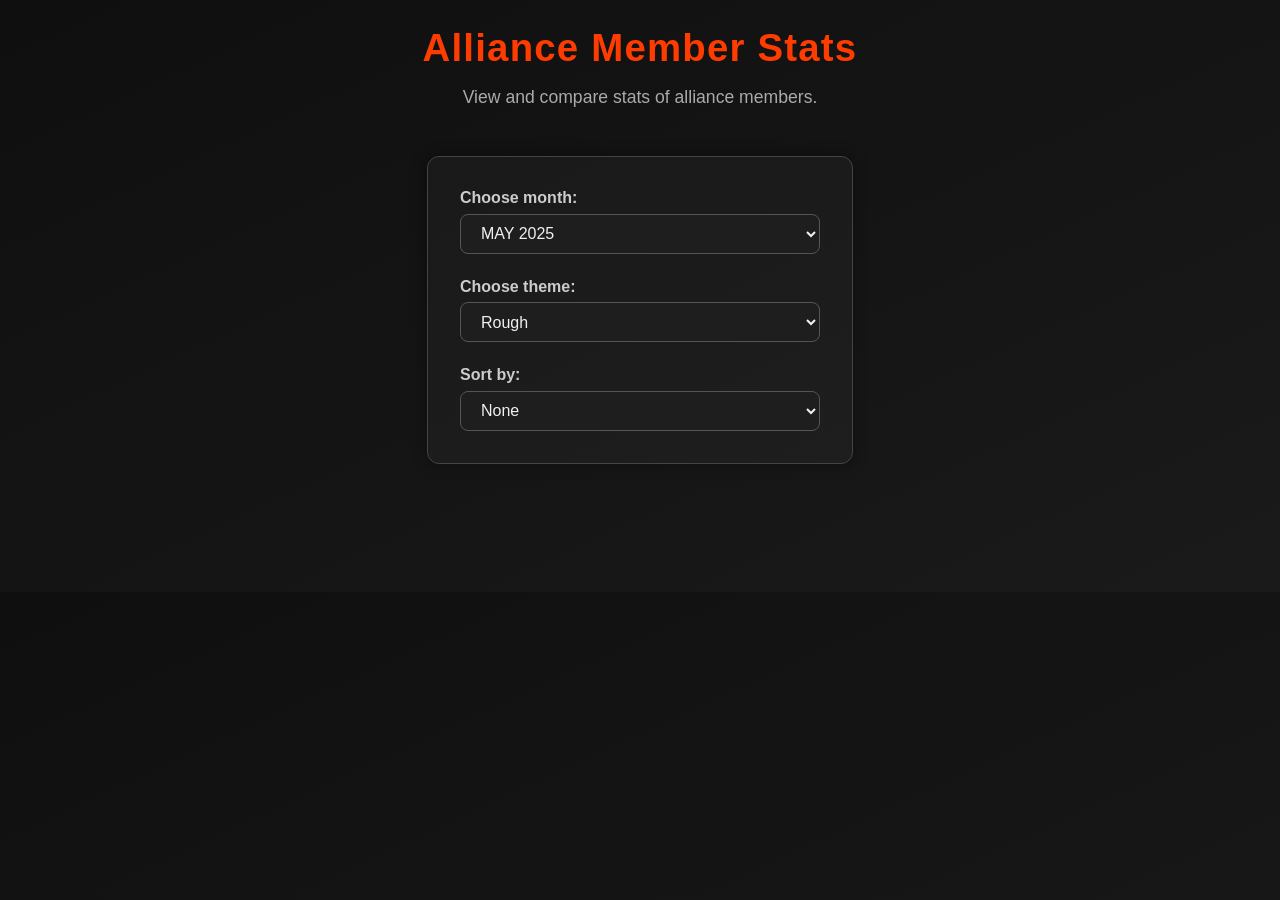
<file: index.html>
<!DOCTYPE html>
<html lang="en">

<head>
  <meta charset="UTF-8" />
  <meta name="viewport" content="width=device-width, initial-scale=1.0" />
  <title>Alliance Stats</title>
  <link rel="stylesheet" href="stats.css">
</head>

<body class="theme-rough">
  <header>
    <h1>Alliance Member Stats</h1>
    <p>View and compare stats of alliance members.</p>
  </header>

  <div class="container">

    <div class="selectors">
      <div class="select-row">
        <label for="monthSelect">Choose month:</label>
        <select id="monthSelect">
          <option value="JAN 2025">JAN 2025</option>
          <option value="FEB 2025">FEB 2025</option>
          <option value="MAR 2025">MAR 2025</option>
          <option value="APR 2025">APR 2025</option>
          <option value="MAY 2025" selected>MAY 2025</option>
        </select>
      </div>

      <div class="select-row">
        <label for="themeSelect">Choose theme:</label>
        <select id="themeSelect">
          <option value="theme-rough" selected>Rough</option>
          <option value="theme-elegant">Elegant</option>
          <option value="theme-fancy">Fancy</option>
        </select>
      </div>

      <div class="select-row">
        <label for="sortSelect">Sort by:</label>
        <select id="sortSelect">
          <option value="none">None</option>
          <option value="might">Might</option>
          <option value="kill_points">Kill Points</option>
          <option value="gw_points">GW Points</option>
          <option value="ir_points">IR Points</option>
          <option value="ar_faction_points">AR Faction Points</option>
          <option value="district_showdown_points">District Points</option>
        </select>
      </div>
    </div>

    <div id="player-grid" class="grid"></div>
  </div>

  <script src="stats.js"></script>
  <script>
    // Oppdaterer body class når nytt tema velges
    document.getElementById("themeSelect").addEventListener("change", function (e) {
      document.body.className = e.target.value;
    });
  </script>
</body>

</html>
</file>
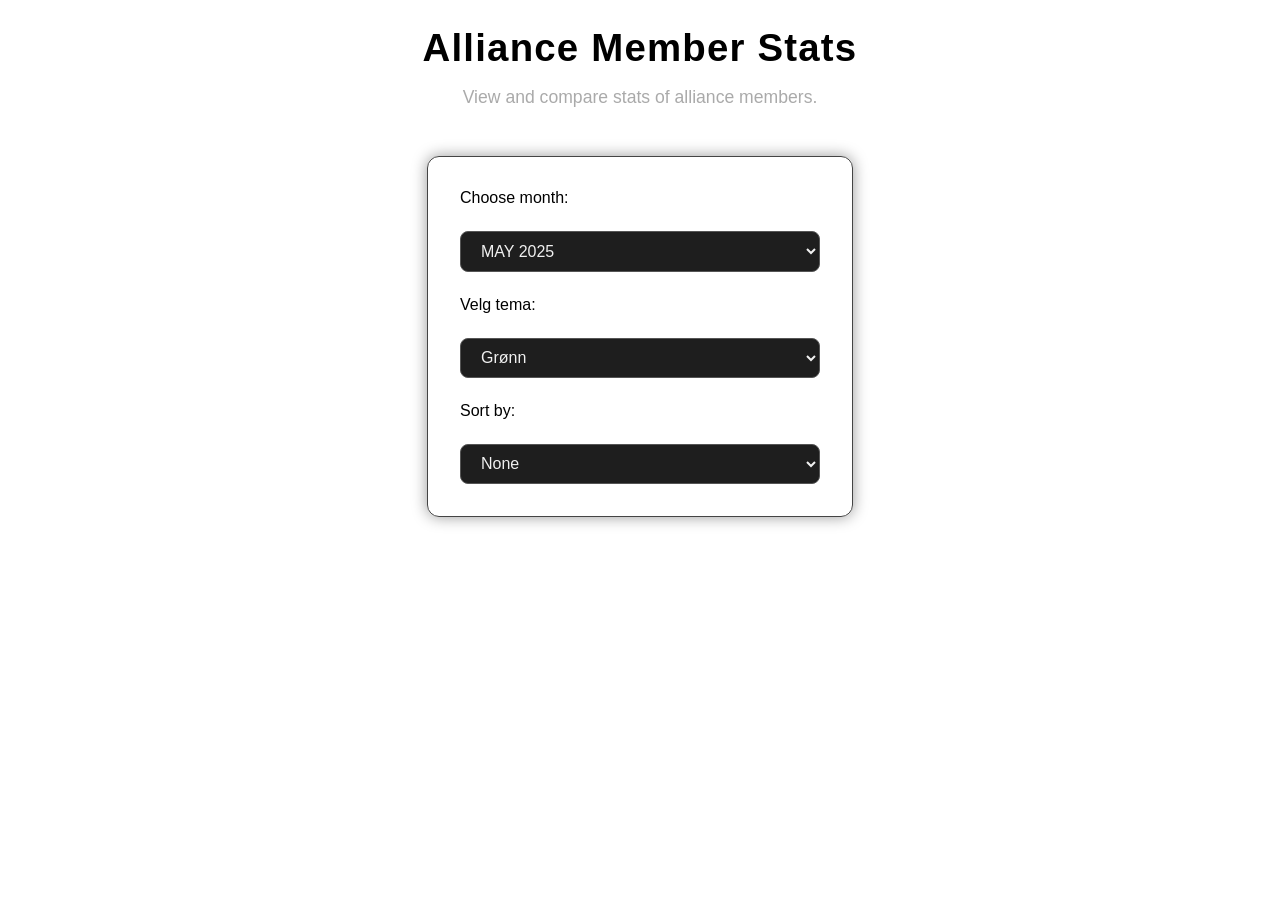
<file: stats.html>
<!DOCTYPE html>
<html lang="en">

<head>
  <meta charset="UTF-8" />
  <meta name="viewport" content="width=device-width, initial-scale=1.0" />
  <title>Alliance Stats</title>
  <link rel="stylesheet" href="stats.css">
</head>

<body class="theme-green">
  <header>
    <h1>Alliance Member Stats</h1>
    <p>View and compare stats of alliance members.</p>
  </header>

  <div class="container">

    <div class="selectors">
      <label for="monthSelect">Choose month:</label>
      <select id="monthSelect">
        <option value="JAN 2025">JAN 2025</option>
        <option value="FEB 2025">FEB 2025</option>
        <option value="MAR 2025">MAR 2025</option>
        <option value="APR 2025">APR 2025</option>
        <option value="MAY 2025" selected>MAY 2025</option>
      </select>

      <label for="themeSelect">Velg tema:</label>
      <select id="themeSelect">
        <option value="theme-green" selected>Grønn</option>
        <option value="theme-blue">Blå</option>
        <option value="theme-purple">Lilla</option>
      </select>

      <label for="sortSelect">Sort by:</label>
      <select id="sortSelect">
        <option value="none">None</option>
        <option value="might">Might</option>
        <option value="kill_points">Kill Points</option>
        <option value="gw_points">GW Points</option>
        <option value="ir_points">IR Points</option>
        <option value="ar_faction_points">AR Faction Points</option>
        <option value="district_showdown_points">District Points</option>
      </select>
    </div>

    <div id="player-grid" class="grid"></div>
  </div>

  <script src="stats.js"></script>
  <script>
    document.getElementById("themeSelect").addEventListener("change", function (e) {
      document.body.className = e.target.value;
    });
  </script>
</body>

</html>
</file>
<file: stats.css>
/* ===== TEMA-STILER ===== */
body.theme-rough {
  background: linear-gradient(to bottom right, #0f0f0f, #1a1a1a);
  color: #ccc;
}

.theme-rough h1 {
  color: #ff3c00;
}

.theme-rough .flip-card-front {
  background-color: #1e1e1e;
}

.theme-rough .flip-card-back {
  background-color: #292929;
}

.theme-rough details.section {
  background-color: #333;
}

.theme-rough details.section summary {
  color: #ff9100;
}

.theme-rough .flip-card::before {
  background: linear-gradient(45deg, #ff0000, #ff9100, #ff3c00, #ff0000);
}
body.theme-elegant {
  background: linear-gradient(to bottom right, #2b2b2b, #1f1f1f);
  color: #f3f3f3;
}

.theme-elegant h1 {
  color: #d4af37; /* gull */
}

.theme-elegant .flip-card-front {
  background-color: #2a2a2a;
}

.theme-elegant .flip-card-back {
  background-color: #383838;
}

.theme-elegant details.section {
  background-color: #444;
}

.theme-elegant details.section summary {
  color: #e0c97d;
}

.theme-elegant .flip-card::before {
  background: linear-gradient(45deg, #c5a100, #fff3b0, #d4af37, #c5a100);
}
body.theme-fancy {
  background: linear-gradient(to bottom right, #1e0033, #3d0066);
  color: #ffffff;
}

.theme-fancy h1 {
  color: #ff66cc;
}

.theme-fancy .flip-card-front {
  background-color: #4d0073;
}

.theme-fancy .flip-card-back {
  background-color: #660099;
}

.theme-fancy details.section {
  background-color: #7f00b2;
}

.theme-fancy details.section summary {
  color: #ffd1f3;
}

.theme-fancy .flip-card::before {
  background: linear-gradient(45deg, #ff00ff, #66ffff, #ff66cc, #ff00ff);
}

/* ===== GLOBALT ===== */
body {
  font-family: 'Segoe UI', Tahoma, Geneva, Verdana, sans-serif;
  margin: 0;
  padding: 0;
}

.container {
  max-width: 1200px;
  margin: 2rem auto;
  padding: 1rem;
}

/* ===== OVERSKRIFT ===== */
h1 {
  text-align: center;
  font-size: 2.4rem;
  letter-spacing: 1.2px;
  margin-bottom: 0.5rem;
}

p {
  text-align: center;
  font-size: 1.1rem;
  color: #aaa;
  margin-bottom: 2rem;
}

/* ===== SELECT-MENYER ===== */
.selectors {
  display: flex;
  flex-direction: column;
  gap: 1.5rem;
  padding: 2rem;
  max-width: 360px;
  margin: 0 auto 3rem auto;
  background-color: rgba(255, 255, 255, 0.03);
  border: 1px solid #444;
  border-radius: 12px;
  box-shadow: 0 0 15px rgba(0, 0, 0, 0.4);
}

.select-row {
  display: flex;
  flex-direction: column;
}

.select-row label {
  margin-bottom: 0.4rem;
  font-size: 1rem;
  font-weight: 600;
  color: #ccc;
}

.select-row select,
.selectors select {
  padding: 0.6rem 1rem;
  font-size: 1rem;
  border-radius: 8px;
  border: 1px solid #555;
  background-color: #1e1e1e;
  color: #f0f0f0;
}

/* Valgfritt: juster dropdown-listens stil (hvis mulig i nettleseren) */
.select-row select option {
  background-color: #1e1e1e;
  color: #f0f0f0;
}



/* ===== GRID LAYOUT ===== */
.grid {
  display: grid;
  grid-template-columns: repeat(auto-fill, minmax(320px, 1fr));
  gap: 1rem;
  padding: 1rem;
}

/* ===== FLIP-KORT STRUKTUR ===== */
.flip-card {
  perspective: 1000px;
  width: 100%;
  height: 100%;
  position: relative;
  overflow: visible;
}

/* === Plasma-glød ved hover === */
.flip-card::before {
  content: "";
  position: absolute;
  top: -12px;
  left: -12px;
  right: -12px;
  bottom: -12px;
  border-radius: 16px;
  z-index: -1;
  opacity: 0;
  filter: blur(18px);
  background-size: 600% 600%;
  transition: opacity 0.4s ease;
  animation: plasmaGlow 5s ease infinite;
  pointer-events: none;
}

.flip-card:hover::before {
  opacity: 1;
}

@keyframes plasmaGlow {
  0%   { background-position: 0% 50%; }
  50%  { background-position: 100% 50%; }
  100% { background-position: 0% 50%; }
}

/* === Flip-effekt === */
.flip-card-inner {
  position: relative;
  width: 100%;
  min-height: 350px;
  transform-style: preserve-3d;
  transition: transform 1s ease;
}

.flip-card:hover .flip-card-inner {
  transform: rotateY(180deg);
}

/* === Kortflater === */
.flip-card-front,
.flip-card-back {
  position: absolute;
  width: 100%;
  height: 100%;
  padding: 1rem;
  backface-visibility: hidden;
  border: 1px solid #444;
  border-radius: 10px;
  box-shadow: 0 0 10px rgba(0, 0, 0, 0.6);
  box-sizing: border-box;
  overflow-y: auto;
}

/* === Forside === */
.flip-card-front {
  z-index: 2;
}

/* === Bakside === */
.flip-card-back {
  transform: rotateY(180deg);
  max-height: 400px;
}

/* =====
</file>
